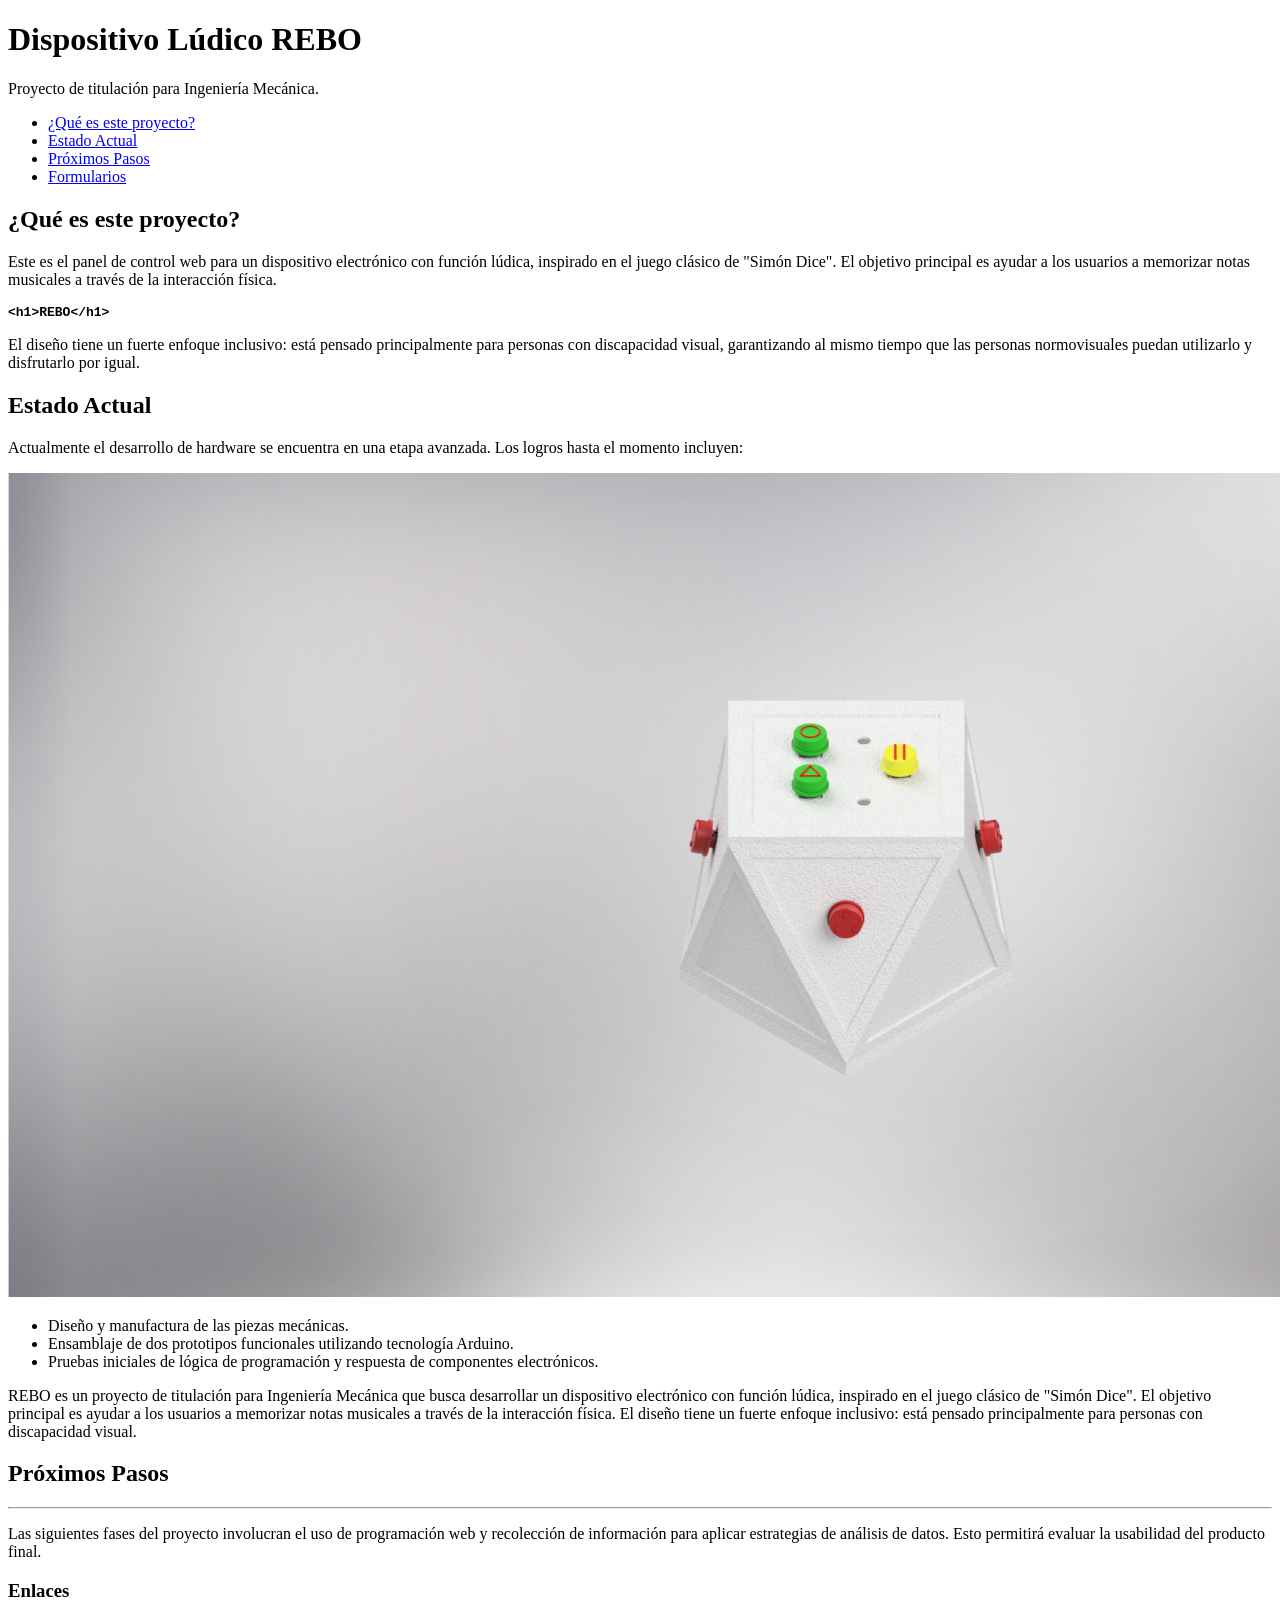
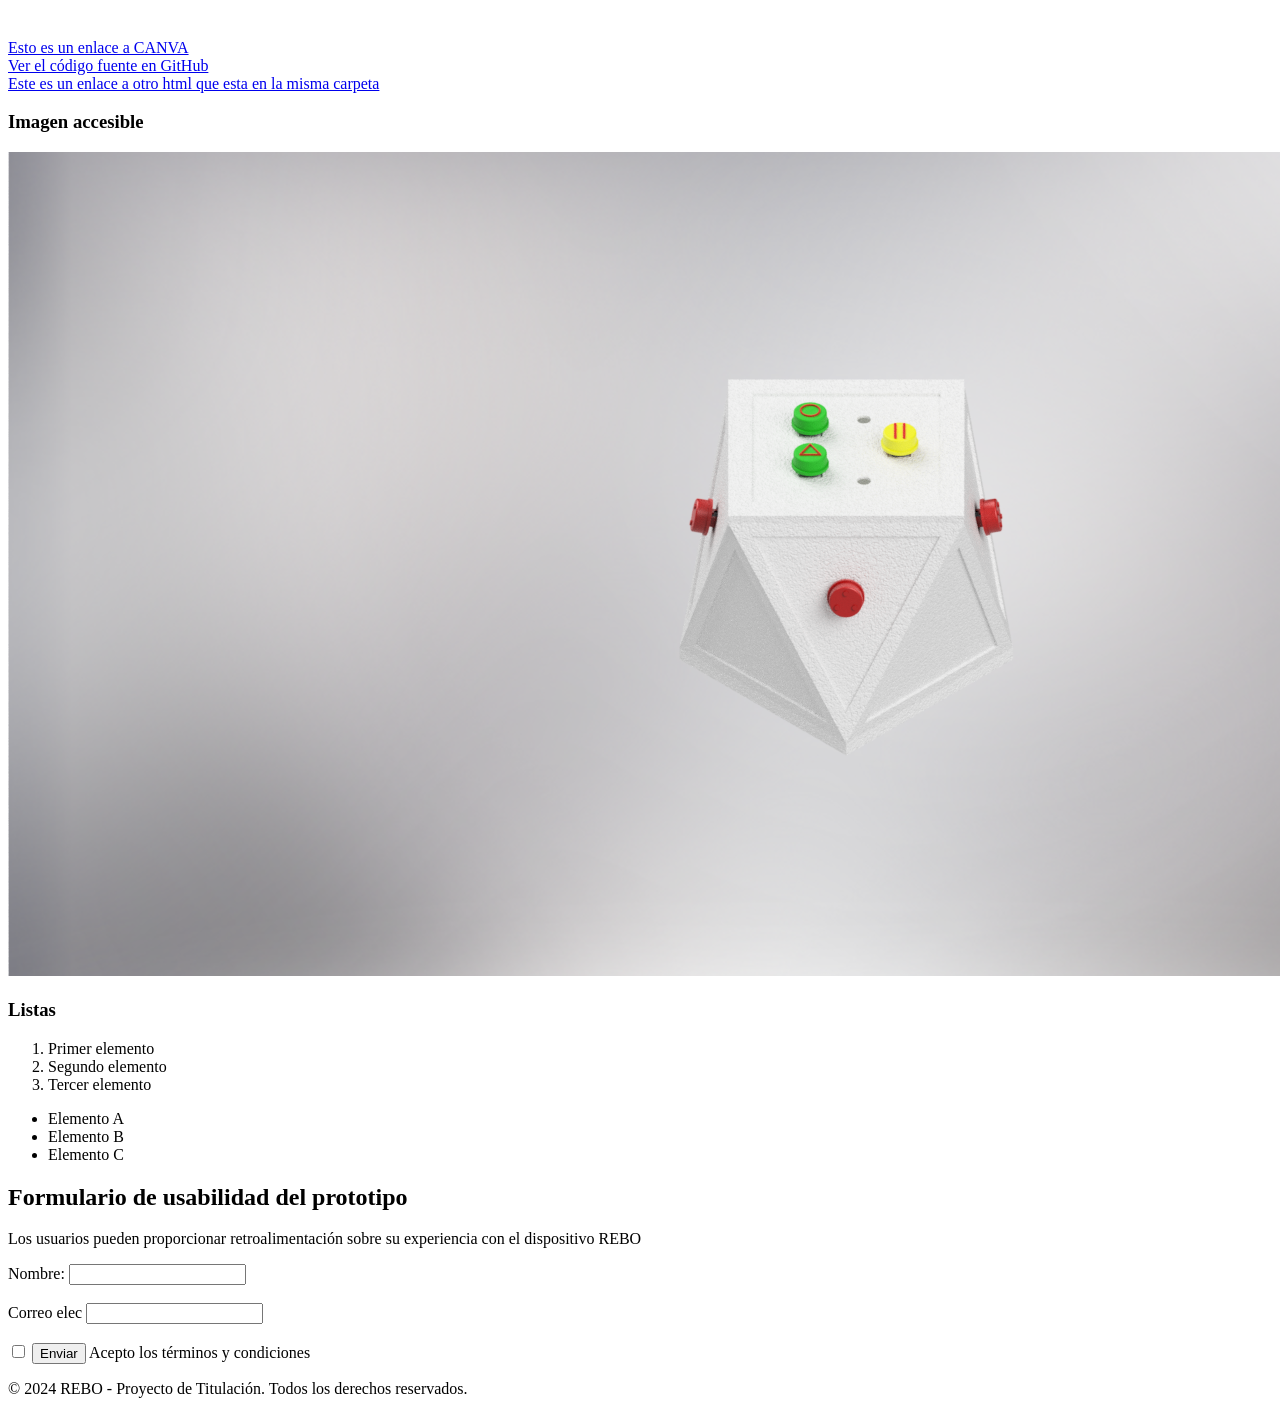
<file: index.html>
<!DOCTYPE html>
<html lang="es">
<head>
    <meta charset="UTF-8">
    <meta name="viewport" content="width=device-width, initial-scale=1.0">
    <title> Proyecto REBO - Inicio </title>
    <!--Hoja de estilos CSS-->
    <link rel="stylesheet" href="css/index.css">
</head>
<body>

    <header>
        <h1>Dispositivo Lúdico REBO</h1>
        <p>Proyecto de titulación para Ingeniería Mecánica.</p>
    </header>
    <nav>
        <ul>
            <li><a href="#que-es">¿Qué es este proyecto?</a></li>
            <li><a href="#estado-actual">Estado Actual</a></li>
            <li><a href="#proximos-pasos">Próximos Pasos</a></li>
            <li><a href="#Formulario">Formularios</a></li>
        </ul>
    </nav>

    <main>
        <section id="que-es">
            <h2>¿Qué es este proyecto?</h2>
            <p>Este es el panel de control web para un dispositivo electrónico con función lúdica, inspirado en el juego clásico de "Simón Dice". El objetivo principal es ayudar a los usuarios a memorizar notas musicales a través de la interacción física.</p>
            <strong>
                <pre><code>&lt;h1&gt;REBO&lt;/h1&gt;</code></pre>                
            </strong>
            
            <p>El diseño tiene un fuerte enfoque inclusivo: está pensado principalmente para personas con discapacidad visual, garantizando al mismo tiempo que las personas normovisuales puedan utilizarlo y disfrutarlo por igual.</p>
        </section>

        <section id="estado-actual">
            <h2>Estado Actual</h2>
            <p>Actualmente el desarrollo de hardware se encuentra en una etapa avanzada. Los logros hasta el momento incluyen:</p>
            <img src="imagenes/Ensamblaje 1_Vista 1.png" alt="Fotografía del último prototipo de Arduino ensamblado con la carcasa impresa en 3D">
            <ul>
                <li>Diseño y manufactura de las piezas mecánicas.</li>
                <li>Ensamblaje de dos prototipos funcionales utilizando tecnología Arduino.</li>
                <li>Pruebas iniciales de lógica de programación y respuesta de componentes electrónicos.</li>
            </ul>
        </section>
            <div clas="Nota">
                REBO es un proyecto de titulación para Ingeniería Mecánica que busca desarrollar un dispositivo electrónico con función lúdica, inspirado en el juego clásico de "Simón Dice". El objetivo principal es ayudar a los usuarios a memorizar notas musicales a través de la interacción física. El diseño tiene un fuerte enfoque inclusivo: está pensado principalmente para personas con discapacidad visual.
            </div>
        <section id="proximos-pasos">
            <h2>Próximos Pasos</h2>
            <hr>
            <p>Las siguientes fases del proyecto involucran el uso de programación web y recolección de información para aplicar estrategias de análisis de datos. Esto permitirá evaluar la usabilidad del producto final.</p>
            <h3>Enlaces</h3>
            <br>
            <a href="https://www.canva.com/design/DAGuOMoNhB4/wwZOLQfEqR-lY2VSRW6C-w/edit?utm_content=DAGuOMoNhB4&utm_campaign=designshare&utm_medium=link2&utm_source=sharebutton">Esto es un enlace a CANVA</a>
            <br>
            <a href="https://github.com/Emi-Ing04/Repositorio-Leccion6-Github,Git,HTML" target="_blank">Ver el código fuente en GitHub</a>
            <br>
            <a href="otro.html">Este es un enlace a otro html que esta en la misma carpeta</a>
            <h3>Imagen accesible</h3>
            <img src="imagenes/Ensamblaje 1_Vista 1.png" alt="Fotografía del último prototipo de Arduino ensamblado con la carcasa impresa en 3D">
            <h3>Listas</h3>
            <ol>
                <li>Primer elemento</li>
                <li>Segundo elemento</li>
                <li>Tercer elemento</li>
            </ol>
            <ul>
                <li>Elemento A</li>
                <li>Elemento B</li>
                <li>Elemento C</li>
            </ul>
        </section>
        <section id="Formularios">
            <h2>Formulario de usabilidad del prototipo</h2>
            <p>Los usuarios pueden proporcionar retroalimentación sobre su experiencia con el dispositivo REBO</p>
            <form>
                <label for="nombre">Nombre:</label>
                <input type="text" id="nombre" name="nombre" required>
                <br><br>
                <label for="email">Correo elec</label>
                <input type="email" id="email" name="email" required> 
                <br><br>
                <label>
                <input type="checkbox" required>
                <button type="submit">Enviar</button>
                Acepto los términos y condiciones
                </label>
            </form>
        </section>

    </main>
    <footer>
        <p>© 2024 REBO - Proyecto de Titulación. Todos los derechos reservados.</p>
    </footer>

<body>
</file>
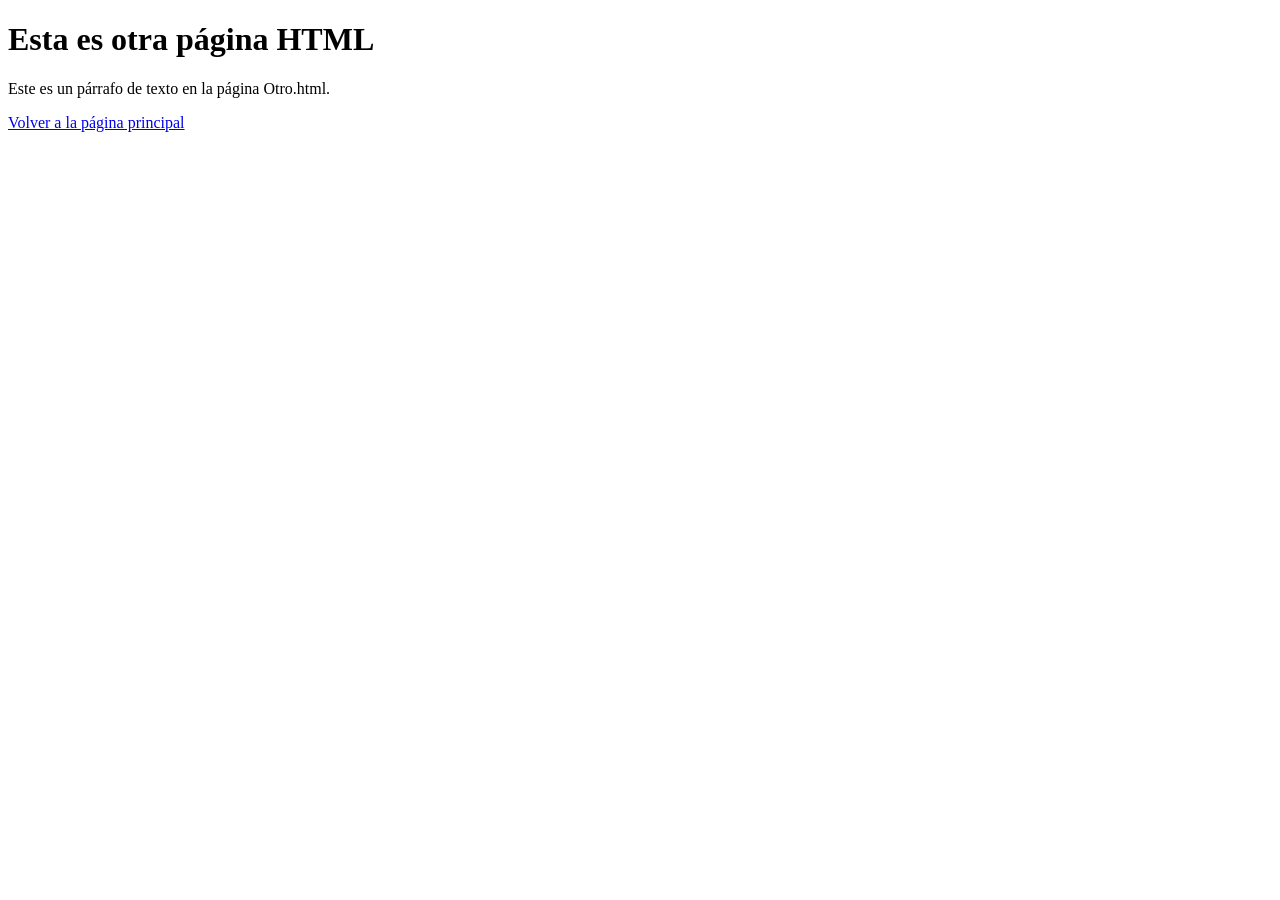
<file: Otro.html>
<!DOCTYPE html>
<html lang="en">
<head>
    <meta charset="UTF-8">
    <meta name="viewport" content="width=device-width, initial-scale=1.0">
    <title>Document</title>
</head>
<body>
    <h1>Esta es otra página HTML</h1>
    <p>Este es un párrafo de texto en la página Otro.html.</p>
    <a href="index.html">Volver a la página principal</a>
</body>
</html>
</file>
<file: css/index.css>
.tip{
    background-color: #36e036;
    color: rgba(1, 15, 2, 0.064)
}
</file>
